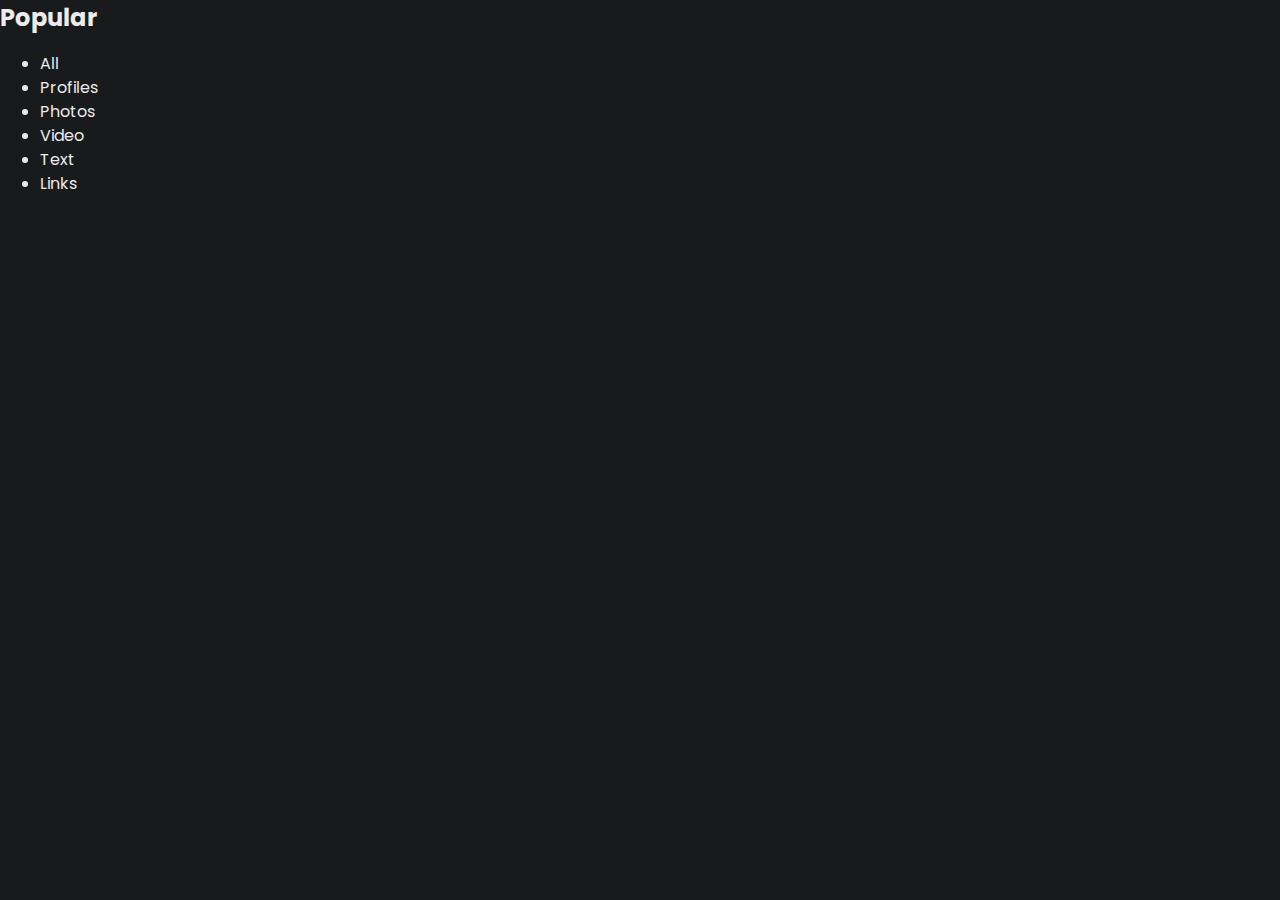
<file: components/tag-navigation/tag-navigation.html>
<!DOCTYPE html>
<html lang="en">
  <head>
    <meta charset="UTF-8" />
    <meta http-equiv="X-UA-Compatible" content="IE=edge" />
    <meta name="viewport" content="width=device-width, initial-scale=1.0" />
    <title>Tag Navigation Component</title>
    <link rel="stylesheet" href="../../styles.css" />
  </head>
  <body>
    <nav class="tag-navigation">
      <h2 class="tag-navigation__headline">Popular</h2>
      <ul class="tag-navigation__list">
        <li class="tag-navigation__list-item tag-navigation__list-item--active">
          All
        </li>
        <li class="tag-navigation__list-item">Profiles</li>
        <li class="tag-navigation__list-item">Photos</li>
        <li class="tag-navigation__list-item">Video</li>
        <li class="tag-navigation__list-item">Text</li>
        <li class="tag-navigation__list-item">Links</li>
      </ul>
    </nav>
  </body>
</html>
</file>
<file: styles.css>
@import "./global.css";
@import "./components/profile/profile.css";
</file>
